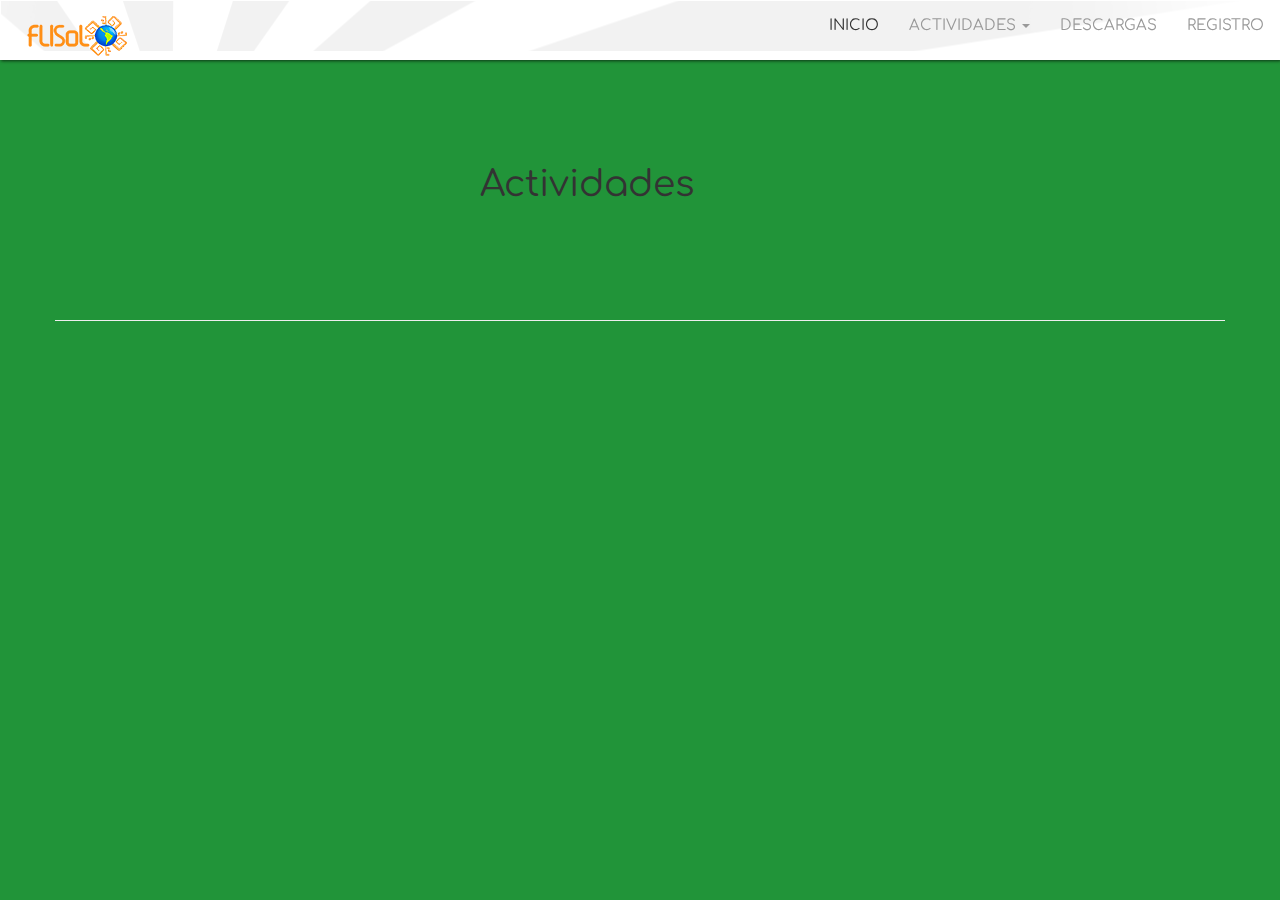
<file: actividades.html>
<!DOCTYPE html>
<html lang="">

<head>
    <meta charset="UTF-8">
    <meta name="viewport" content="width=device-width, initial-scale=1.0">
    <meta name="description" content="">
    <meta name="author" content="">
    <title>FLISoL Acatlán 2016</title>
    <link rel="shortcut icon" href="">
    <link rel="stylesheet" href="css/bootstrap.min.css">
    <link rel="stylesheet" href="css/style.css">
    <link href='https://fonts.googleapis.com/css?family=Comfortaa' rel='stylesheet' type='text/css'>
    <link href="https://file.myfontastic.com/n6vo44Re5QaWo8oCKShBs7/icons.css" rel="stylesheet">
    <!--[if IE]>
        <script src="https://cdnjs.cloudflare.com/ajax/libs/html5shiv/3.7.3/html5shiv.min.js"></script>
        <script src="https://cdnjs.cloudflare.com/ajax/libs/respond.js/1.4.2/respond.min.js"></script>
    <![endif]-->
</head>

<body>
    <header>
        <nav class="navbar navbar-inverse navbar-fixed-top">
            <div class="container-fluid">
                <div class="navbar-header">
                    <button type="button" class="navbar-toggle collapsed" data-toggle="collapse" data-target="#menu1" aria-expanded="false">
                        <span class="sr-only">Navegación</span>
                        <span class="icon-bar"></span>
                        <span class="icon-bar"></span>
                        <span class="icon-bar"></span>
                    </button>
                    <a class="navbar-brand" href="index.php"><img src="img/logo2.png" alt="" class="img img-responsive"></a>
                </div>

                <div class="collapse navbar-collapse" id="menu1">
                    <ul class="nav navbar-nav navbar-right">
                        <li class="active"><a href="index.php">Inicio</a>
                        </li>
                        <li class="dropdown">
                            <a href="#" class="dropdown-toggle" data-toggle="dropdown" role="button" aria-haspopup="true" aria-expanded="false">Actividades <span class="caret"></span></a>
                            <ul class="dropdown-menu">
                                <li><a href="#">Talleres</a>
                                </li>
                                <li><a href="http://faustocesar.esy.es/">Ponencias</a>
                                </li>
                                <li role="separator" class="divider"></li>
                                <li><a href="https://www.facebook.com/thewigginsmx?fref=ts">InstallFEST</a>
                                </li>
                                <li><a href="https://www.facebook.com/pages/CIDWA/695261777263186?fref=ts">Hackathon</a>
                                </li>
                            </ul>
                        </li>
                        <li><a href="stage.html">Descargas</a>
                        </li>
                        <li><a href="ubicacion.html">Registro</a>
                        </li>
                    </ul>
                </div>
                <!-- /.navbar-collapse -->
            </div>
            <!-- /.container-fluid -->
        </nav>
    </header>

   <section class="container">
      <div class="row">
       <div class="page-header titulo">
           <h1>Actividades</h1>
       </div>
       </div>
       
       <div class="row aire2">
           
       </div>
   </section>
    <script src="https://ajax.googleapis.com/ajax/libs/jquery/1.11.3/jquery.min.js"></script>
    <script src="https://maxcdn.bootstrapcdn.com/bootstrap/3.3.6/js/bootstrap.min.js"></script>
</body>

</html>
</file>
<file: css/style.css>
@import url(http://weloveiconfonts.com/api/?family=entypo);

/* entypo */
[class*="entypo-"]:before {
  font-family: 'entypo', sans-serif;
}


body {
    background: #219439;
    font-family: 'Comfortaa',cursive;
    font-size: 15px;
}
#inicio {
    background: white;
    background: url(../img/background.jpg);
    background-position: center;
    background-repeat: no-repeat;
    background-attachment: fixed;
    background-size: cover;
      box-shadow: 1px 1px 20px black;
}
.logo {
    margin-top: 40px;
    text-align: center;
}
.mouse{
margin-top: 0px;    
}

.navbar {
  text-transform: uppercase;
    min-height: 60px;
    margin-bottom: 20px;
    border: 1px solid transparent;
    box-shadow: 1px 1px 3px rgba(0, 0, 0, 0.65);
    background: #ffffff;
}
div.navbar-header {
    80px;
}
.aire {
    margin-top: 4%;
}
.aire2 {
    margin-top: 8%;
}
.titulo {
    text-align: center;
    padding: 9%;
    padding-left: 0;
    
}
.backwhite {
    background: white;
    box-shadow: 3px 5px 10px rgba(0, 0, 0, 0.45);
    border-top-left-radius: 30px;
    border-bottom-right-radius: 30px;
    padding: 2%;
    text-shadow: 1px 1px 2px rgba(0, 0, 0, 0.27);
}
.backgreen {
    background: rgba(33, 148, 57, 0.8);
    box-shadow: 3px 5px 10px rgba(0, 0, 0, 0.45);
    border-right: 100px;
    border-bottom: 30px;
    padding: 2%;
    color: white;
    text-shadow: 1px 1px 2px rgba(0, 0, 0, 0.27);
}
.container-fluid{
    background-image: url(../img/fondoTeam2.png);
    background-position: center;
    background-repeat: no-repeat;
}
.queso h2 small, h2, p {
    color: white;
}

.title{
  margin-bottom: 30px;
  padding: 10px 10px;
  /*margin-left: -30px;*/
  position: relative;
  box-shadow: 3px 3px  30px #353839;
  background-color: white;
  transition: all 3s ease;
}

.forma-left{
    width: 0;
    height: 0;
    line-height: 0;
    border-left: 20px solid transparent;
    border-top: 10px solid rgb(210, 206, 201);
    position: absolute;
    top:100%;
    left:0px;
}
.forma-right{
    width: 0;
    height: 0;
    line-height: 0;
    border-right: 20px solid transparent;
    border-top: 10px solid rgb(210, 206, 201);
    position: absolute;
    top:100%;
    right:0px;
}
.circle {
  color: orange;
  text-shadow: 3px 3px 10px #353839;
    text-align: center;
    font-weight: bold;
    padding: 35%;
    border: 1px solid #353839;
    border-radius: 50%;
}
/*aside .row {
    text-align: center;
    padding: 2%;
}
aside .row h4 {
    background: #cccccc;
}
aside .row {
    background: #f4f4f4;
}*/
aside .row a {
    color: orange;
}
aside .row .link {
    color:#353839;
    font-size: 20px;
    text-decoration: none;
}
aside .row .link:hover {
    color: #353839;
    text-decoration: none;
}
.pad {
    padding: 3%;
    border-left: 1px solid white;
}
.page-header{
  color:white;
}
footer{
  background-color: #353839;
  padding: 2em;
  color: white;
}

.thum{
  border-right: 1px solid #353839;
  text-align: center;
}

.thum1{
  text-align: center;
}

.icon{
    font-size: 80px;
}

.back{
    background: white;
    background-attachment: fixed;
    background-image: url(../img/background.jpg)
}

table th{
  text-align: center;
}
.all-button{
  width: 100%;
  height: 100%;
  background-color: rgba(0, 0, 0, 0  );
border: none;
}
.all-button:hover{
  width: 100%;
  height: 100%;
  background-color: rgba(40, 182, 44, 0.3);
  border: none;
  transition: all 200ms ease-out;
}
.color{
  background-color: rgba(40, 182, 44, 0.6);
  border: none;
  width: 100%;
  height: 100%;
  transition: all 200ms ease-out;
}
.back{
    background: white;
    background-attachment: fixed;
    background-image: url(../img/background2.jpg);
    background-size: cover;
    height: 300px;

}

.salomon p{
    color: black;
}
salomon img{
    width: 80%;
    height: 80%;
}


.salomon .thumbnail {
    border: 1px solid #219439;
}
</file>
